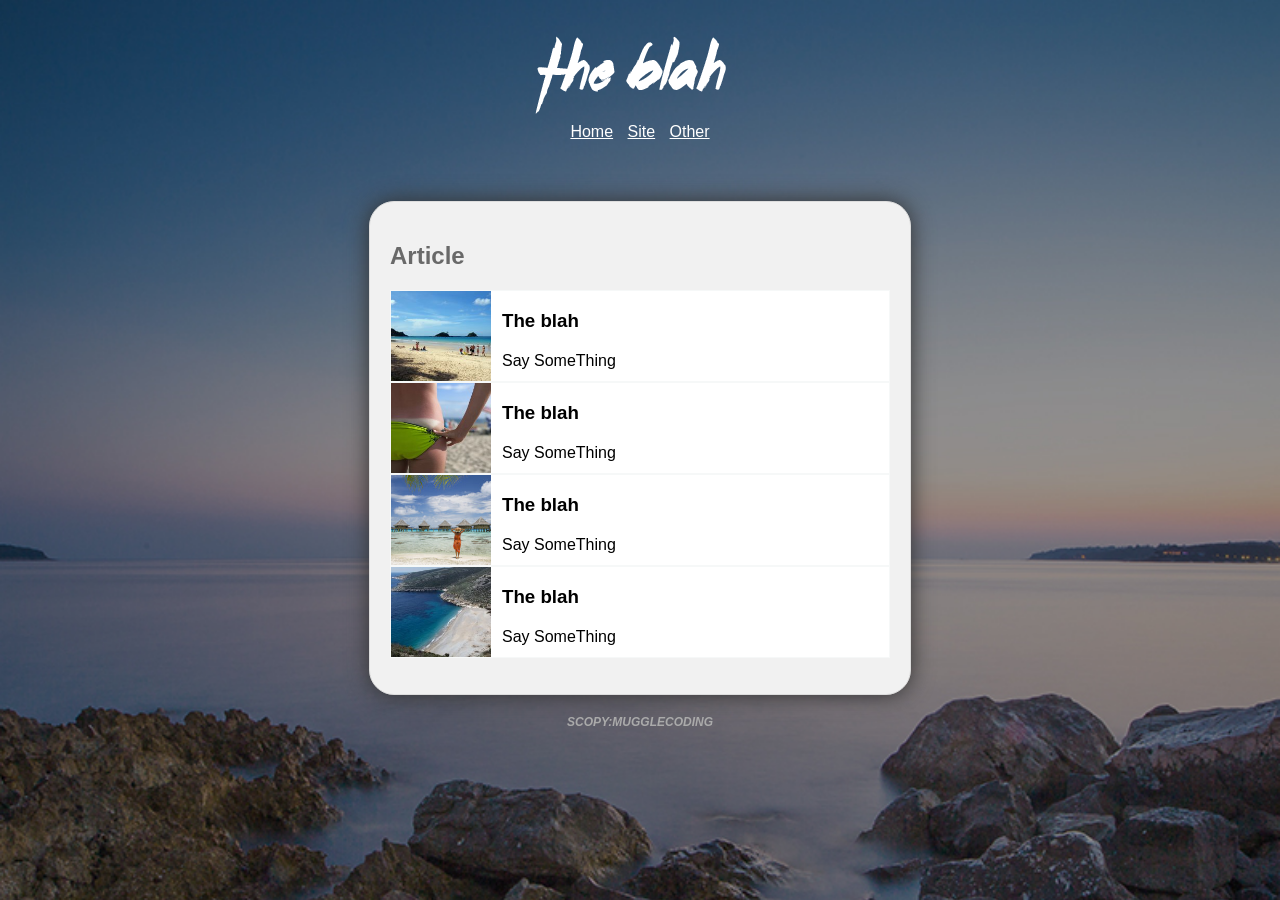
<file: Crowler4Week/week1/1_1codeInVideo/index.html>
<!DOCTYPE html>
<html lang = "en">
<head>
    <meta charset="utf-8">
    <title>The blah</title>
    <link rel="stylesheet" type="text/css" href="styles/main.css">
</head>
<body>
    <div class="header">
        <img src="images/blah.png">
        <ul class="nav">
            <li><a href="#">Home</a></li>
            <li><a href="#">Site</a></li>
            <li><a href="#">Other</a></li>
        </ul>
    </div>
    <div class="main-content">
        <h2>Article</h2>
        <ul class="article">
            <li>
                <img src="images/0001.jpg" width="100" height="90">
                <h3>The blah</h3>
                <p>Say SomeThing</p>
            </li>
            <li>
                <img src="images/0002.jpg" width="100" height="90">
                <h3>The blah</h3>
                <p>Say SomeThing</p>
            </li>
            <li>
                <img src="images/0003.jpg" width="100" height="90">
                <h3>The blah</h3>
                <p>Say SomeThing</p>
            </li>
            <li>
                <img src="images/0004.jpg" width="100" height="90">
                <h3>The blah</h3>
                <p>Say SomeThing</p>
            </li>
        </ul>
    </div>
    <div class="footer">
        <p>Scopy:mugglecoding</p>
    </div>
</body>
</html>
</file>
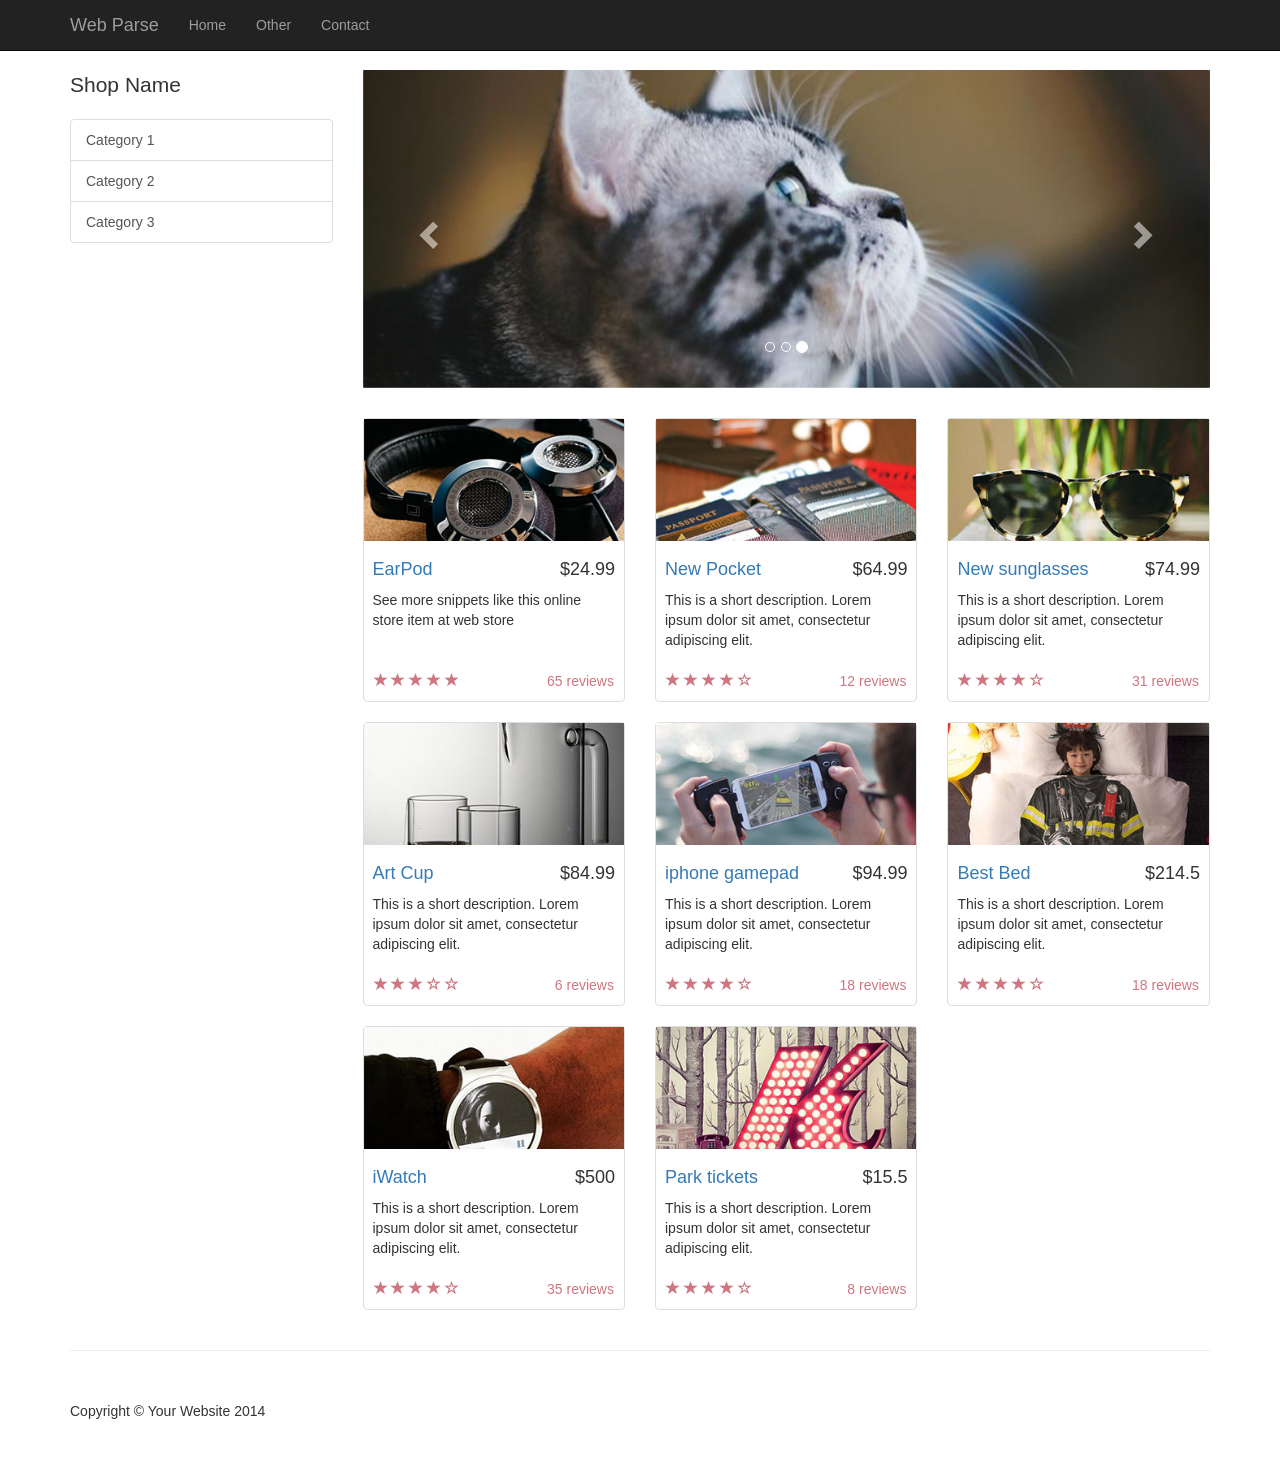
<file: Crowler4Week/week1/1_2/1_2answerOfHomework/1_2_homework_required/index.html>
<!DOCTYPE html>
<html lang="en">
    <head>

        <meta charset="utf-8">
        <meta http-equiv="X-UA-Compatible" content="IE=edge">
        <meta name="viewport" content="width=device-width, initial-scale=1">
        <meta name="description" content="">
        <meta name="author" content="">

        <title>Shop Homepage - Start Bootstrap Template</title>

        <!-- Bootstrap Core CSS -->
        <link href="css/bootstrap.min.css" rel="stylesheet">

        <!-- Custom CSS -->
        <link href="css/shop-homepage.css" rel="stylesheet">

        <!-- HTML5 Shim and Respond.js IE8 support of HTML5 elements and media queries -->
        <!-- WARNING: Respond.js doesn't work if you view the page via file:// -->
        <!--[if lt IE 9]>
        <script src="https://oss.maxcdn.com/libs/html5shiv/3.7.0/html5shiv.js"></script>
        <script src="https://oss.maxcdn.com/libs/respond.js/1.4.2/respond.min.js"></script>
        <![endif]-->

    </head>

    <body>

        <!-- Navigation -->
        <nav class="navbar navbar-inverse navbar-fixed-top" role="navigation">
            <div class="container">
                <!-- Brand and toggle get grouped for better mobile display -->
                <div class="navbar-header">
                    <button type="button" class="navbar-toggle" data-toggle="collapse" data-target="#bs-example-navbar-collapse-1">
                        <span class="sr-only">Toggle navigation</span>
                        <span class="icon-bar"></span>
                        <span class="icon-bar"></span>
                        <span class="icon-bar"></span>
                    </button>
                    <a class="navbar-brand" href="#">Web Parse</a>
                </div>
                <!-- Collect the nav links, forms, and other content for toggling -->
                <div class="collapse navbar-collapse" id="bs-example-navbar-collapse-1">
                    <ul class="nav navbar-nav">
                        <li>
                            <a href="#">Home</a>
                        </li>
                        <li>
                            <a href="#">Other</a>
                        </li>
                        <li>
                            <a href="#">Contact</a>
                        </li>
                    </ul>
                </div>
                <!-- /.navbar-collapse -->
            </div>
            <!-- /.container -->
        </nav>

        <!-- Page Content -->
        <div class="container">

            <div class="row">

                <div class="col-md-3">
                    <p class="lead">Shop Name</p>
                    <div class="list-group">
                        <a href="#" class="list-group-item">Category 1</a>
                        <a href="#" class="list-group-item">Category 2</a>
                        <a href="#" class="list-group-item">Category 3</a>
                    </div>
                </div>

                <div class="col-md-9">

                    <div class="row carousel-holder">

                        <div class="col-md-12">
                            <div id="carousel-example-generic" class="carousel slide" data-ride="carousel">
                                <ol class="carousel-indicators">
                                    <li data-target="#carousel-example-generic" data-slide-to="0" class=""></li>
                                    <li data-target="#carousel-example-generic" data-slide-to="1" class=""></li>
                                    <li data-target="#carousel-example-generic" data-slide-to="2" class="active"></li>
                                </ol>
                                <div class="carousel-inner">
                                    <div class="item">
                                        <img class="slide-image" src="img/pic800_0000_12.jpg" alt="">
                                    </div>
                                    <div class="item">
                                        <img class="slide-image" src="img/pic8_0002_b43bf91d0e8ffc5f08bd68d3ee90b9b9.jpg" alt="">
                                    </div>
                                    <div class="item active">
                                        <img class="slide-image" src="img/pic8_0002_b43bf91d0e8ffc5f08bd68d3ee90b9b9.jpg" alt="">
                                    </div>
                                </div>
                                <a class="left carousel-control" href="#carousel-example-generic" data-slide="prev">
                                    <span class="glyphicon glyphicon-chevron-left"></span>
                                </a>
                                <a class="right carousel-control" href="#carousel-example-generic" data-slide="next">
                                    <span class="glyphicon glyphicon-chevron-right"></span>
                                </a>
                            </div>
                        </div>

                    </div>

                    <div class="row">

                        <div class="col-sm-4 col-lg-4 col-md-4">
                            <div class="thumbnail">
                                <img src="img/pic_0000_073a9256d9624c92a05dc680fc28865f.jpg" alt="">
                                <div class="caption">
                                    <h4 class="pull-right">$24.99</h4>
                                    <h4><a href="#">EarPod</a>
                                    </h4>
                                    <p>See more snippets like this online store item at web store </p>
                                </div>
                                <div class="ratings">
                                    <p class="pull-right">65 reviews</p>
                                    <p>
                                        <span class="glyphicon glyphicon-star"></span>
                                        <span class="glyphicon glyphicon-star"></span>
                                        <span class="glyphicon glyphicon-star"></span>
                                        <span class="glyphicon glyphicon-star"></span>
                                        <span class="glyphicon glyphicon-star"></span>
                                    </p>
                                </div>
                            </div>
                        </div>

                        <div class="col-sm-4 col-lg-4 col-md-4">
                            <div class="thumbnail">
                                <img src="img/pic_0005_828148335519990171_c234285520ff.jpg" alt="">
                                <div class="caption">
                                    <h4 class="pull-right">$64.99</h4>
                                    <h4><a href="#">New Pocket</a>
                                    </h4>
                                    <p>This is a short description. Lorem ipsum dolor sit amet, consectetur adipiscing elit.</p>
                                </div>
                                <div class="ratings">
                                    <p class="pull-right">12 reviews</p>
                                    <p>
                                        <span class="glyphicon glyphicon-star"></span>
                                        <span class="glyphicon glyphicon-star"></span>
                                        <span class="glyphicon glyphicon-star"></span>
                                        <span class="glyphicon glyphicon-star"></span>
                                        <span class="glyphicon glyphicon-star-empty"></span>
                                    </p>
                                </div>
                            </div>
                        </div>

                        <div class="col-sm-4 col-lg-4 col-md-4">
                            <div class="thumbnail">
                                <img src="img/pic_0006_949802399717918904_339a16e02268.jpg" alt="">
                                <div class="caption">
                                    <h4 class="pull-right">$74.99</h4>
                                    <h4><a href="#">New sunglasses</a>
                                    </h4>
                                    <p>This is a short description. Lorem ipsum dolor sit amet, consectetur adipiscing elit.</p>
                                </div>
                                <div class="ratings">
                                    <p class="pull-right">31 reviews</p>
                                    <p>
                                        <span class="glyphicon glyphicon-star"></span>
                                        <span class="glyphicon glyphicon-star"></span>
                                        <span class="glyphicon glyphicon-star"></span>
                                        <span class="glyphicon glyphicon-star"></span>
                                        <span class="glyphicon glyphicon-star-empty"></span>
                                    </p>
                                </div>
                            </div>
                        </div>

                        <div class="col-sm-4 col-lg-4 col-md-4">
                            <div class="thumbnail">
                                <img src="img/pic_0008_975641865984412951_ade7a767cfc8.jpg" alt="">
                                <div class="caption">
                                    <h4 class="pull-right">$84.99</h4>
                                    <h4><a href="#">Art Cup</a>
                                    </h4>
                                    <p>This is a short description. Lorem ipsum dolor sit amet, consectetur adipiscing elit.</p>
                                </div>
                                <div class="ratings">
                                    <p class="pull-right">6 reviews</p>
                                    <p>
                                        <span class="glyphicon glyphicon-star"></span>
                                        <span class="glyphicon glyphicon-star"></span>
                                        <span class="glyphicon glyphicon-star"></span>
                                        <span class="glyphicon glyphicon-star-empty"></span>
                                        <span class="glyphicon glyphicon-star-empty"></span>
                                    </p>
                                </div>
                            </div>
                        </div>

                        <div class="col-sm-4 col-lg-4 col-md-4">
                            <div class="thumbnail">
                                <img src="img/pic_0001_160243060888837960_1c3bcd26f5fe.jpg" alt="">
                                <div class="caption">
                                    <h4 class="pull-right">$94.99</h4>
                                    <h4><a href="#">iphone gamepad</a>
                                    </h4>
                                    <p>This is a short description. Lorem ipsum dolor sit amet, consectetur adipiscing elit.</p>
                                </div>
                                <div class="ratings">
                                    <p class="pull-right">18 reviews</p>
                                    <p>
                                        <span class="glyphicon glyphicon-star"></span>
                                        <span class="glyphicon glyphicon-star"></span>
                                        <span class="glyphicon glyphicon-star"></span>
                                        <span class="glyphicon glyphicon-star"></span>
                                        <span class="glyphicon glyphicon-star-empty"></span>
                                    </p>
                                </div>
                            </div>
                        </div>

                        <div class="col-sm-4 col-lg-4 col-md-4">
                            <div class="thumbnail">
                                <img src="img/pic_0002_556261037783915561_bf22b24b9e4e.jpg" alt="">
                                <div class="caption">
                                    <h4 class="pull-right">$214.5</h4>
                                    <h4><a href="#">Best Bed</a>
                                    </h4>
                                    <p>This is a short description. Lorem ipsum dolor sit amet, consectetur adipiscing elit.</p>
                                </div>
                                <div class="ratings">
                                    <p class="pull-right">18 reviews</p>
                                    <p>
                                        <span class="glyphicon glyphicon-star"></span>
                                        <span class="glyphicon glyphicon-star"></span>
                                        <span class="glyphicon glyphicon-star"></span>
                                        <span class="glyphicon glyphicon-star"></span>
                                        <span class="glyphicon glyphicon-star-empty"></span>
                                    </p>
                                </div>
                            </div>
                        </div>

                        <div class="col-sm-4 col-lg-4 col-md-4">
                            <div class="thumbnail">
                                <img src="img/pic_0011_1032030741401174813_4e43d182fce7.jpg" alt="">
                                <div class="caption">
                                    <h4 class="pull-right">$500</h4>
                                    <h4><a href="#">iWatch</a>
                                    </h4>
                                    <p>This is a short description. Lorem ipsum dolor sit amet, consectetur adipiscing elit.</p>
                                </div>
                                <div class="ratings">
                                    <p class="pull-right">35 reviews</p>
                                    <p>
                                        <span class="glyphicon glyphicon-star"></span>
                                        <span class="glyphicon glyphicon-star"></span>
                                        <span class="glyphicon glyphicon-star"></span>
                                        <span class="glyphicon glyphicon-star"></span>
                                        <span class="glyphicon glyphicon-star-empty"></span>
                                    </p>
                                </div>


                            </div>
                        </div>

                        <div class="col-sm-4 col-lg-4 col-md-4">
                            <div class="thumbnail">
                                <img src="img/pic_0010_1027323963916688311_09cc2d7648d9.jpg" alt="">
                                <div class="caption">
                                    <h4 class="pull-right">$15.5</h4>
                                    <h4><a href="#">Park tickets</a>
                                    </h4>
                                    <p>This is a short description. Lorem ipsum dolor sit amet, consectetur adipiscing elit.</p>
                                </div>
                                <div class="ratings">
                                    <p class="pull-right">8 reviews</p>
                                    <p>
                                        <span class="glyphicon glyphicon-star"></span>
                                        <span class="glyphicon glyphicon-star"></span>
                                        <span class="glyphicon glyphicon-star"></span>
                                        <span class="glyphicon glyphicon-star"></span>
                                        <span class="glyphicon glyphicon-star-empty"></span>
                                    </p>
                                </div>


                            </div>
                        </div>


                    </div>

                </div>

            </div>

        </div>
        <!-- /.container -->

        <div class="container">

            <hr>

            <!-- Footer -->
            <footer>
                <div class="row">
                    <div class="col-lg-12">
                        <p>Copyright © Your Website 2014</p>
                    </div>
                </div>
            </footer>

        </div>
        <!-- /.container -->

        <!-- jQuery -->
        <script src="js/jquery.js"></script>

        <!-- Bootstrap Core JavaScript -->
        <script src="js/bootstrap.min.js"></script>

    </body>

</html>
</file>
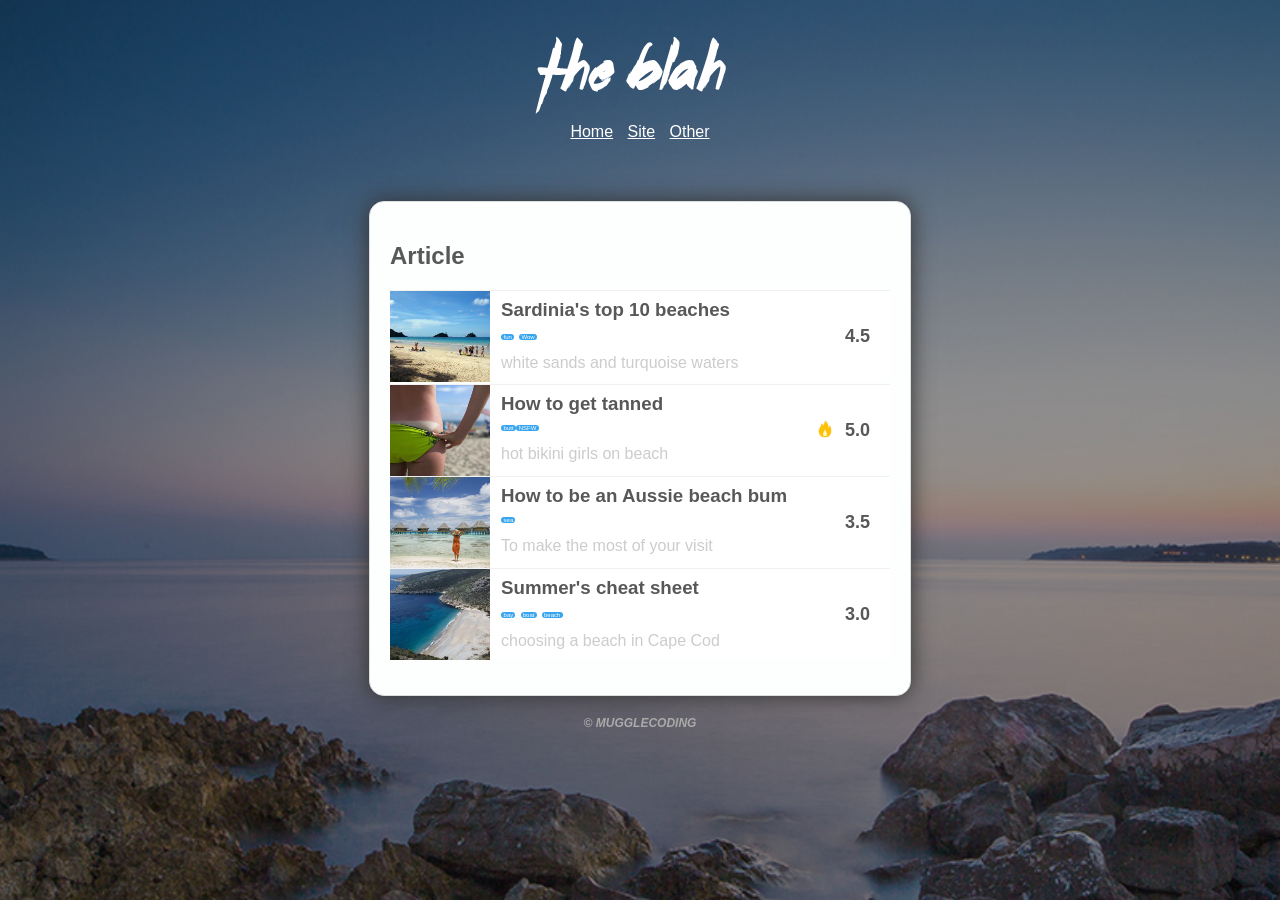
<file: Crowler4Week/week1/1_2/web/new_index.html>
<html>
<head>
    <link rel="stylesheet" type="text/css" href="new_blah.css">
</head>
<body>
    <div class="header">
        <img src="images/blah.png">
        <ul class="nav">
            <li><a href="#">Home</a></li>
            <li><a href="#">Site</a></li>
            <li><a href="#">Other</a></li>
        </ul>
    </div>
    <div class="main-content">
        <h2>Article</h2>
        <ul class="articles">
            <li>
                <img src="images/0001.jpg" width="100" height="91">
                <div class="article-info">
                    <h3><a href="www.sample.com">Sardinia's top 10 beaches</a></h3>
                    <p class="meta-info">
                        <span class="meta-cate">fun</span>
                        <span class="meta-cate">Wow</span>
                    </p>
                    <p class="description">white sands and turquoise waters</p>
                </div>
                <div class="rate">
                    <span class="rate-score">4.5</span>
                </div>
            </li>
            <li>
                <img src="images/0002.jpg" width="100" height="91">
                <div class="article-info">
                    <h3><a href="www.sample.com">How to get tanned</a></h3>
                    <p class="meta-info">
                        <span class="meta-cate">butt</span><span class="meta-cate">NSFW</span>
                    </p>
                    <p class="description">hot bikini girls on beach</p>
                </div>
                <div class="rate">
                    <img src="images/Fire.png" width="18" height="18">
                    <span class="rate-score">5.0</span>
                </div>
            </li>
            <li>
                <img src="images/0003.jpg" width="100" height="91">
                <div class="article-info">
                    <h3><a href="www.sample.com">How to be an Aussie beach bum</a></h3>
                    <p class="meta-info">
                        <span class="meta-cate">sea</span>
                    </p>
                    <p class="description">To make the most of your visit</p>
                </div>
                <div class="rate">
                    <span class="rate-score">3.5</span>
                </div>
            </li>
            <li>
                <img src="images/0004.jpg" width="100" height="91">
                <div class="article-info">
                    <h3><a href="www.sample.com">Summer's cheat sheet</a></h3>
                    <p class="meta-info">
                        <span class="meta-cate">bay</span>
                        <span class="meta-cate">boat</span>
                        <span class="meta-cate">beach</span>
                    </p>
                    <p class="description">choosing a beach in Cape Cod</p>
                </div>
                <div class="rate">
                    <span class="rate-score">3.0</span>
                </div>
            </li>
        </ul>
    </div>
    <div class="footer">
        <p>&copy; Mugglecoding</p>
    </div>
</body>
</html>
</file>
<file: Crowler4Week/week1/1_1codeInVideo/styles/main.css>
body {
    padding: 0 0 0 0;
    background-color: #ffffff;
    background-image: url(../images/bg3-dark.jpg);
    background-position: top left;
    background-repeat: no-repeat;
    background-size: cover;
    font-family: Helvetica, Arial, sans-serif;
}


.main-content {
    width: 500px;
    padding: 20px 20px 20px 20px;
    border: 1px solid #dddddd;
    border-radius:25px;
    margin: 30px auto 0 auto;
    background: #f1f1f1;
    -webkit-box-shadow: 0 0 22px 0 rgba(50, 50, 50, 1);
    -moz-box-shadow:    0 0 22px 0 rgba(50, 50, 50, 1);
    box-shadow:         0 0 22px 0 rgba(50, 50, 50, 1);


}
.main-content p {
    line-height: 26px;
}
.main-content h2 {
    color: dimgray;
}

.nav {
    padding-left: 0;
    margin: 5px 0 20px 0;
    text-align: center;
}
.nav li {
    display: inline;
    padding-right: 10px;
}
.nav li:last-child {
    padding-right: 0;
}
.header {
    padding: 10px 10px 10px 10px;

}

.header a {
    color: #ffffff;
}
.header img {
    display: block;
    margin: 0 auto 0 auto;
}
.header h1 {
    text-align: center;
}

.article {
    list-style-type: none;
    padding: 0;
}
.article li {
    border: 1px solid #f6f8f8;
    background-color: #ffffff;
    height: 90px;
}
.article h3 {
    border-bottom: 0;
    margin-bottom: 5px;
}
.article a {
    color: #37a5f0;
    text-decoration: none;
}
.article img {
    float: left;
    padding-right: 11px;
}

.footer {
    margin-top: 20px;
}
.footer p {
    color: #aaaaaa;
    text-align: center;
    font-weight: bold;
    font-size: 12px;
    font-style: italic;
    text-transform: uppercase;
}






.post {
    padding-bottom: 2em;
}
.post-title {
    font-size: 2em;
    color: #222;
    margin-bottom: 0.2em;
}
.post-avatar {
    border-radius: 50px;
    float: right;
    margin-left: 1em;
}
.post-description {
    font-family: Georgia, "Cambria", serif;
    color: #444;
    line-height: 1.8em;
}
.post-meta {
    color: #999;
    font-size: 90%;
    margin: 0;
}

.post-category {
    margin: 0 0.1em;
    padding: 0.3em 1em;
    color: #fff;
    background: #999;
    font-size: 80%;
}
.post-category-design {
    background: #5aba59;
}
.post-category-pure {
    background: #4d85d1;
}
.post-category-yui {
    background: #8156a7;
}
.post-category-js {
    background: #df2d4f;
}

.post-images {
    margin: 1em 0;
}
.post-image-meta {
    margin-top: -3.5em;
    margin-left: 1em;
    color: #fff;
    text-shadow: 0 1px 1px #333;
}
</file>
<file: Crowler4Week/week1/1_2/web/new_blah.css>
body {
    padding: 0 0 0 0;
    background-color: #ffffff;
    background-image: url(images/bg3-dark.jpg);
    background-position: top left;
    background-repeat: no-repeat;
    background-size: cover;
    font-family: Helvetica, Arial, sans-serif;
}


.main-content {
    width: 500px;
    padding: 20px 20px 20px 20px;
    border: 1px solid #dddddd;
    border-radius:15px;
    margin: 30px auto 0 auto;
    background: #fdffff;
    -webkit-box-shadow: 0 0 22px 0 rgba(50, 50, 50, 1);
    -moz-box-shadow:    0 0 22px 0 rgba(50, 50, 50, 1);
    box-shadow:         0 0 22px 0 rgba(50, 50, 50, 1);


}
.main-content p {
    line-height: 26px;
}
.main-content h2 {
    color: #585858;
}
.articles {
    list-style-type: none;
    padding: 0;
}
.articles img {
    float: left;
    padding-right: 11px;
}
.articles li {
    border-top: 1px solid #F1F1F1;
    background-color: #ffffff;
    height: 90px;
    clear: both;
}
.articles h3 {
    margin: 0;
}
.articles a {
    color:#585858;
    text-decoration: none;
}
.articles p {
    margin: 0;
}

.article-info {
    float: left;
    display: inline-block;
    margin: 8px 0 8px 0;
}

.rate {
    float: right;
    display: inline-block;
    margin:35px 20px 35px 20px;
}

.rate-score {
    font-size: 18px;
    font-weight: bold;
    color: #585858;
}

.rate-score-hot {


}

.meta-info {
}

.meta-cate {
    margin: 0 0.1em;
    padding: 0.1em 0.7em;
    color: #fff;
    background: #37a5f0;
    font-size: 20%;
    border-radius: 10px ;
}

.description {
    color: #cccccc;
}

.nav {
    padding-left: 0;
    margin: 5px 0 20px 0;
    text-align: center;
}
.nav li {
    display: inline;
    padding-right: 10px;
}
.nav li:last-child {
    padding-right: 0;
}
.header {
    padding: 10px 10px 10px 10px;

}

.header a {
    color: #ffffff;
}
.header img {
    display: block;
    margin: 0 auto 0 auto;
}
.header h1 {
    text-align: center;
}



.footer {
    margin-top: 20px;
}
.footer p {
    color: #aaaaaa;
    text-align: center;
    font-weight: bold;
    font-size: 12px;
    font-style: italic;
    text-transform: uppercase;
}
</file>
<file: Crowler4Week/week1/1_2/1_2answerOfHomework/1_2_homework_required/css/shop-homepage.css>
/*!
 * Start Bootstrap - Shop Homepage HTML Template (http://startbootstrap.com)
 * Code licensed under the Apache License v2.0.
 * For details, see http://www.apache.org/licenses/LICENSE-2.0.
 */

body {
    padding-top: 70px; /* Required padding for .navbar-fixed-top. Remove if using .navbar-static-top. Change if height of navigation changes. */
}

.slide-image {
    width: 100%;
}

.carousel-holder {
    margin-bottom: 30px;
}

.carousel-control,
.item {
    border-radius: 4px;
}

.caption {
    height: 130px;
    overflow: hidden;
}

.caption h4 {
    white-space: nowrap;
}

.thumbnail img {
    width: 100%;
}

.ratings {
    padding-right: 10px;
    padding-left: 10px;
    color: #d17581;
}

.thumbnail {
    padding: 0;
}

.thumbnail .caption-full {
    padding: 9px;
    color: #333;
}

footer {
    margin: 50px 0;
}
</file>
